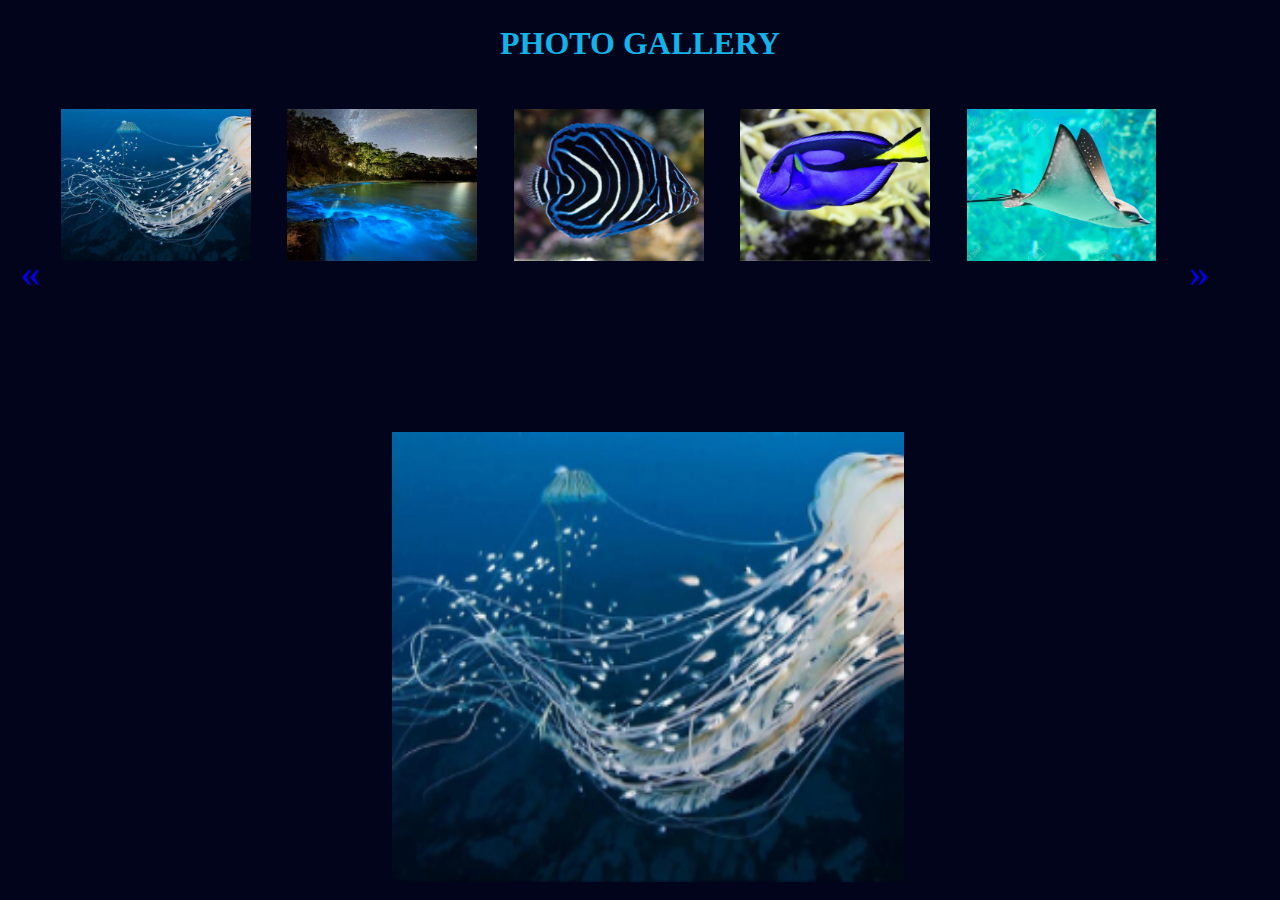
<file: index.html>
<!DOCTYPE HTML>
<html>
	<head>
		<title>Photo Gallery</title>
		<link rel="stylesheet" type="text/CSS" href="photog.css">
	<meta name="viewport" content="width=device-width, initial-scale=1.0">
	</head>
	<body style="background-color:#02041c">
		<h1>PHOTO GALLERY</h1>

<div class="small-img">
				<a class="entity" href="slide4.html"> &#x000AB;</a>
			<a> <img onclick="img1()" src="1 (1).png" > </a>
			 <a ><img onclick="img2()" src="1 (2).png"  > </a>
			   <a ><img onclick="img3()" src="1 (3).png"  > </a>
			   <a > <img onclick="img4()" src="1 (4).png"  ></a>
			   <a > <img onclick="img5()" src="1 (5).png"  > </a>
			   <a class="entity" href="slide2.html"> &#x000BB; </a>
			 </div>
		<div>	 <img  id="footer_display" src="1 (1).png"></div>
	<script type="text/javascript">
   function img1() {
	document.getElementById("footer_display").src="1 (1).png";
}
 function img2() {
	document.getElementById("footer_display").src="1 (2).png";
}
 function img3() {
	document.getElementById("footer_display").src="1 (3).png";
}
 function img4() {
	document.getElementById("footer_display").src="1 (4).png";
}
 function img5() {
	document.getElementById("footer_display").src="1 (5).png";
}
	

			  </script>
			    		  
</html>
</file>
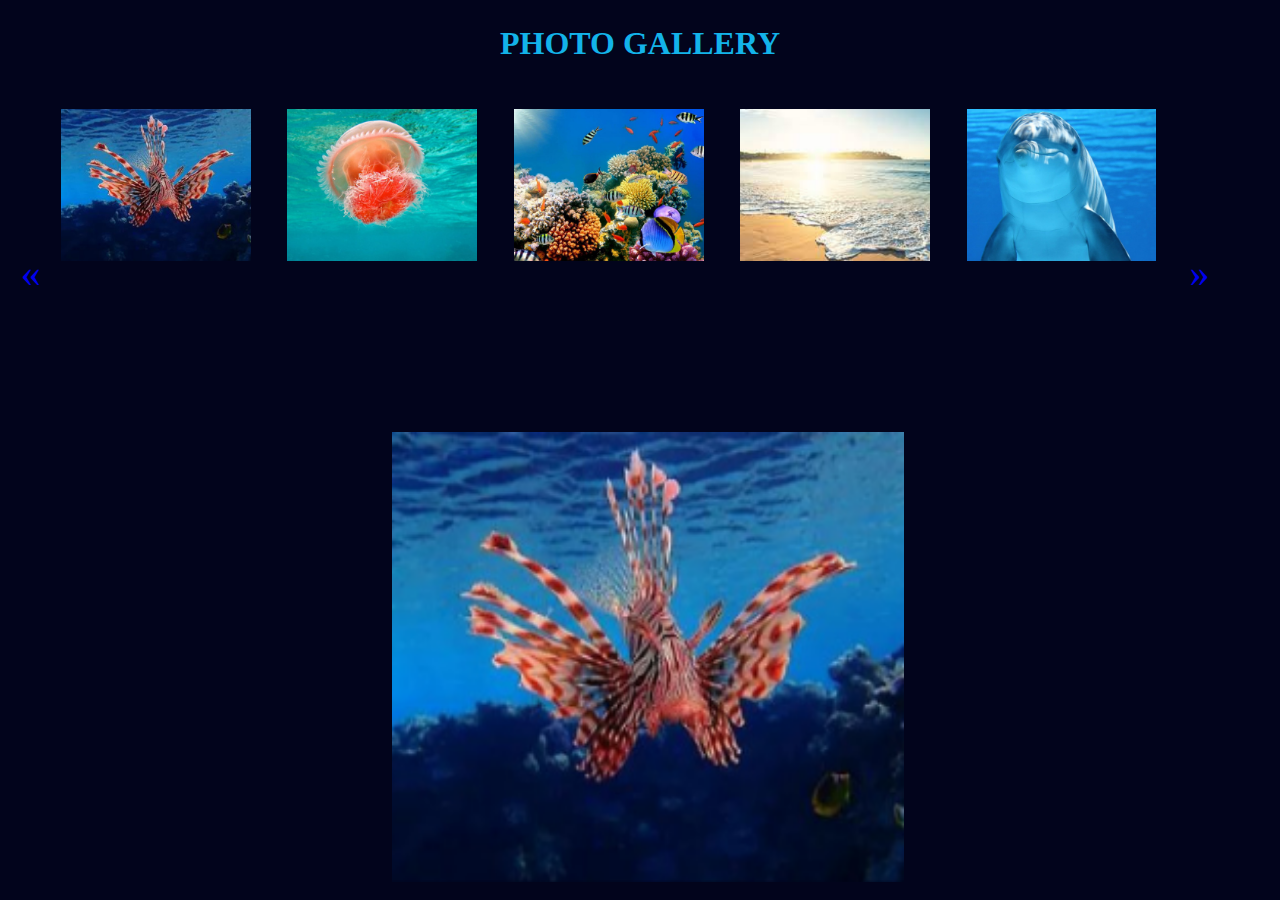
<file: slide2.html>
<!DOCTYPE HTML>
<html>
	<head>
		<title>Photo Gallery</title>
		<link rel="stylesheet" type="text/CSS" href="photog.css">
	<meta name="viewport" content="width=device-width, initial-scale=1.0">
	</head>
	<body style="background-color:#02041c">
		<h1 style="font-color:white;">PHOTO GALLERY</h1>
		
			<div class="small-img">
				<a class="entity" href="index.html"> &#x000AB;</a>
			<a> <img onclick="img6()" src="1 (6).png" > </a>
			 <a ><img onclick="img7()" src="1 (7).png"  > </a>
			   <a ><img onclick="img8()" src="1 (8).png"  > </a>
			   <a > <img onclick="img9()" src="1 (9).png"  ></a>
			   <a > <img onclick="img10()" src="1 (10).png"  > </a>
			   <a class="entity" href="slide3.html"> &#x000BB; </a>
			 </div>
			 <img  id="footer_display" src="1 (6).png">

			 <script type="text/javascript">
   function img6() {
	document.getElementById("footer_display").src="1 (6).png";
}
 function img7() {
	document.getElementById("footer_display").src="1 (7).png";
}
 function img8() {
	document.getElementById("footer_display").src="1 (8).png";
}
 function img9() {
	document.getElementById("footer_display").src="1 (9).png";
}
 function img10() {
	document.getElementById("footer_display").src="1 (10).png";
}
	

			  </script>

			
			</body>
			</html>
</file>
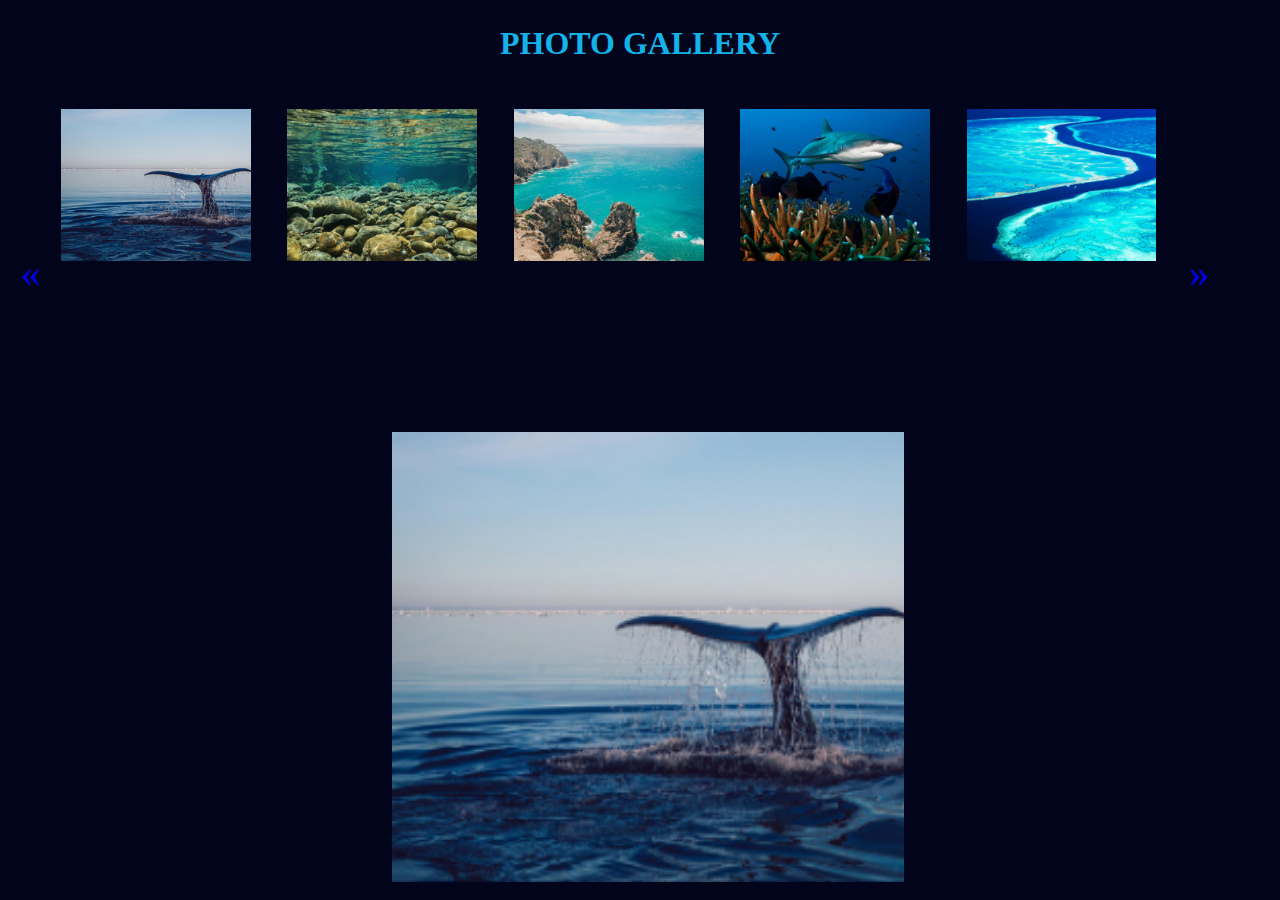
<file: slide3.html>
<!DOCTYPE HTML>
<html>
	<head>
		<title>Photo Gallery</title>
		<link rel="stylesheet" type="text/CSS" href="photog.css">
	<meta name="viewport" content="width=device-width, initial-scale=1.0">
	</head>
	<body style="background-color:#02041c">
		<h1 style="font-color:white;">PHOTO GALLERY</h1>
		
			
			<div class="small-img">
				<a class="entity" href="slide2.html"> &#x000AB;</a>
			<a> <img onclick="img11()" src="1 (11).png" > </a>
			 <a ><img onclick="img12()" src="1 (12).png"  > </a>
			   <a ><img onclick="img13()" src="1 (13).png"  > </a>
			   <a > <img onclick="img14()" src="1 (14).png"  ></a>
			   <a > <img onclick="img15()" src="1 (15).png"  > </a>
			   <a class="entity" href="slide4.html"> &#x000BB; </a>
			 </div>
			 <img  id="footer_display" src="1 (11).png">

			 <script type="text/javascript">
   function img11() {
	document.getElementById("footer_display").src="1 (11).png";
}
 function img12() {
	document.getElementById("footer_display").src="1 (12).png";
}
 function img13() {
	document.getElementById("footer_display").src="1 (13).png";
}
 function img14() {
	document.getElementById("footer_display").src="1 (14).png";
}
 function img15() {
	document.getElementById("footer_display").src="1 (15).png";
}
	

			  </script>
			</body>
			</html>
</file>
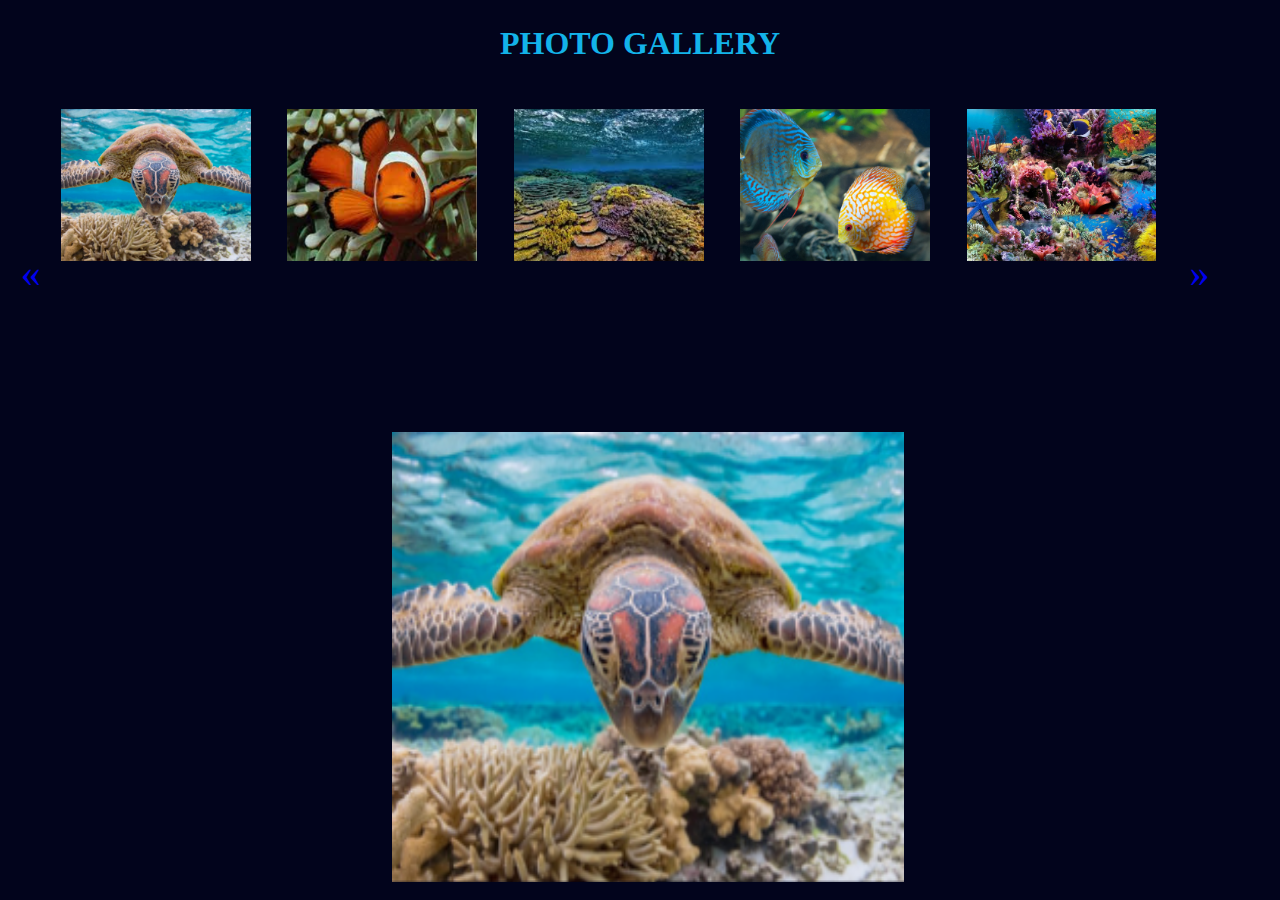
<file: slide4.html>
<!DOCTYPE HTML>
<html>
	<head>
		<title>Photo Gallery</title>
		<link rel="stylesheet" type="text/CSS" href="photog.css">
	<meta name="viewport" content="width=device-width, initial-scale=1.0">
	</head>
	<body style="background-color:#02041c">
		<h1 style="font-color:white;">PHOTO GALLERY</h1>
		
			<div class="small-img">
				<a class="entity" href="slide3.html"> &#x000AB;</a>
			<a> <img onclick="img16()" src="1 (16).png" > </a>
			 <a ><img onclick="img17()" src="1 (17).png"  > </a>
			   <a ><img onclick="img18()" src="1 (18).png"  > </a>
			   <a > <img onclick="img19()" src="1 (19).png"  ></a>
			   <a > <img onclick="img20()" src="1 (20).png"  > </a>
			   <a class="entity" href="index.html"> &#x000BB; </a>
			  
			 </div>
			 <img  id="footer_display" src="1 (16).png">

			 <script type="text/javascript">
   function img16() {
	document.getElementById("footer_display").src="1 (16).png";
}
 function img17() {
	document.getElementById("footer_display").src="1 (17).png";
}
 function img18() {
	document.getElementById("footer_display").src="1 (18).png";
}
 function img19() {
	document.getElementById("footer_display").src="1 (19).png";
}
 function img20() {
	document.getElementById("footer_display").src="1 (20).png";
}
	

			  </script>
			</body>
			</html>
</file>
<file: photog.css>
h1{
	color:#13b3e9 ;
	text-align:center;
	margin-top:2%;
}
img{
	height: 50%;
		width:16%;
		margin: 2% 1.3% 2% 1.3%;
	
	

}
.entity{
	font-size:250%;
	
	margin-left:1%;
	text-decoration: none;

}
a.link{
	color: white;

}
.entity:hover{
	cursor: pointer;
}
.small-img:hover {
	cursor: pointer;
}
#footer_display{

	height:50%;
	width:40%;
	position:fixed;
	bottom:2%;
	margin:0% 30% 0% 30%;
}
/*@media(min-width:320px) and (max-width:950px)
{
	img{
		height:50%;
		width:16%;
		margin: 2% 1.4% 2% 1.4%;
	
	}
	#footer_display{
		height:30%;
		width:30%;

	}
	
	
		
	}*/
	@media screen and (max-width: 1300px) and (min-width:  951px)
	{
		.small-img img{
			width:  15%;
			
		}
			}
	@media screen and (max-width: 949px) and (min-width:  655px)
	{
.small-img img{
			width:  15%;
			
		}
		#footer_display{
			height: 45%;
		}
	}
	@media screen and (max-width: 654px) and (min-width:  459px)
	{
		.small-img img{
			width:  28%;

		}
		#footer_display{
			height: 30%;
			width: 46%;
			 margin: 0% 27% 0% 27%;
		}
	}
@media screen and (max-width: 460px) and (min-width:  320px)
{
	#footer_display{
			height: 43%;
			width: 60%;
			 margin: 0% 20% 0% 20%;
		}
		.small-img img{
			width: 26%;
		}
}
	.small-img img:hover{
		transform : scale(1.2,1.2);

	}
</file>
